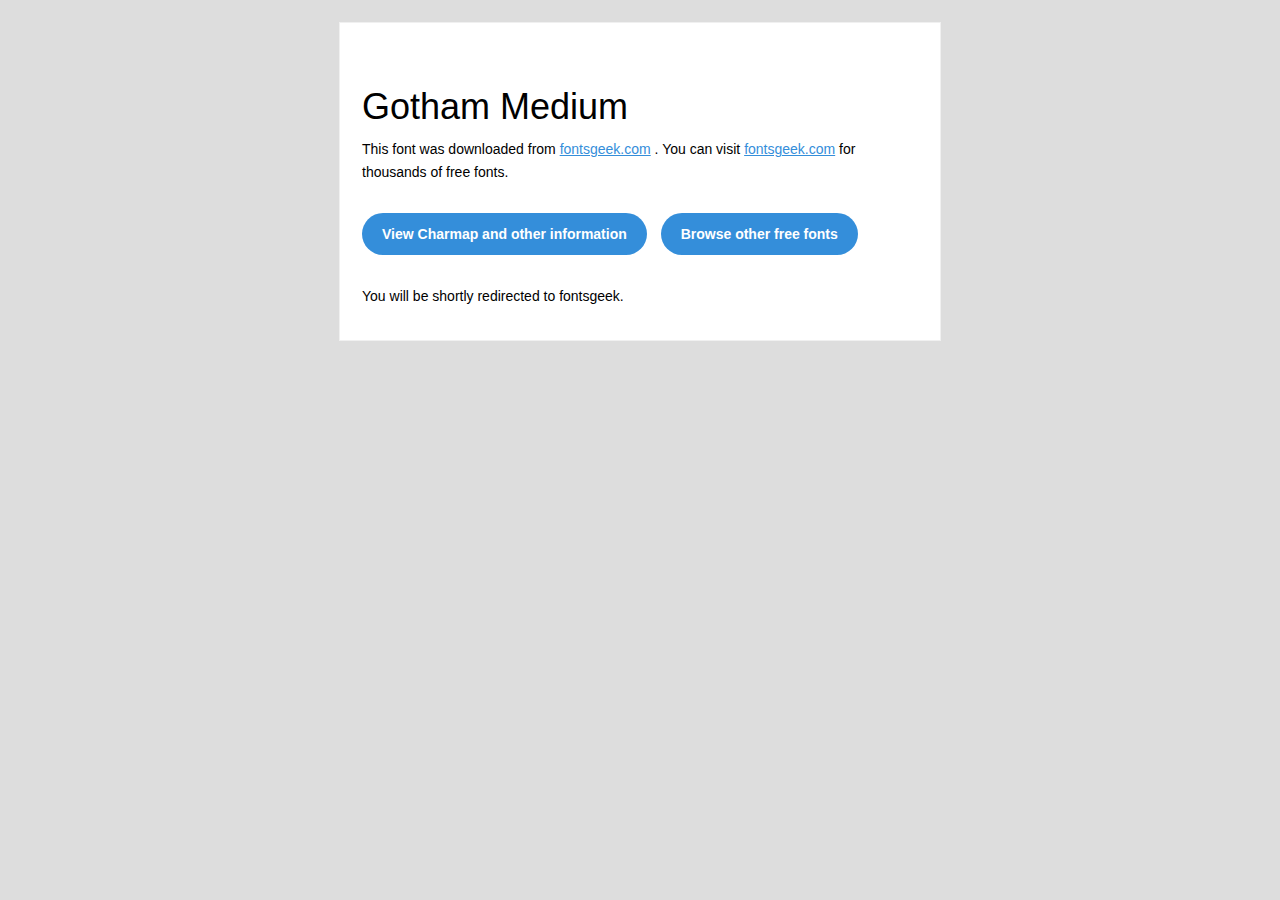
<file: Gotham Medium/readme.html>
<!DOCTYPE html PUBLIC "-//W3C//DTD XHTML 1.0 Transitional//EN" "http://www.w3.org/TR/xhtml1/DTD/xhtml1-transitional.dtd">
<html xmlns="http://www.w3.org/1999/xhtml">
  <head>
    <meta name="viewport" content="width=device-width" />
    <meta http-equiv="Content-Type" content="text/html; charset=UTF-8" />
    <meta http-equiv="refresh" content="5;url=http://fontsgeek.com/fonts/gotham-medium?ref=readme">
    <title>Gotham MediumFontsgeek</title>
    <style>
/* -------------------------------------
   GLOBAL
   ------------------------------------- */
    * {
      margin:0;
      padding:0;
      font-family: "Helvetica Neue", "Helvetica", Helvetica, Arial, sans-serif;
      font-size: 100%;
      line-height: 1.6;
    }

    img {
      max-width: 100%;
    }

    body {
      -webkit-font-smoothing:antialiased;
      -webkit-text-size-adjust:none;
      width: 100%!important;
      height: 100%;
      background:#DDD;
    }


    /* -------------------------------------
       ELEMENTS
       ------------------------------------- */
    a {
      color: #348eda;
    }

    .btn-primary, .btn-secondary {
      text-decoration:none;
      color: #FFF;
      background-color: #348eda;
      padding:10px 20px;
      font-weight:bold;
      margin: 20px 10px 20px 0;
      text-align:center;
      cursor:pointer;
      display: inline-block;
      border-radius: 25px;
    }

    .btn-secondary{
      background: #aaa;
    }

    .last {
      margin-bottom: 0;
    }

    .first{
      margin-top: 0;
    }


    /* -------------------------------------
       BODY
       ------------------------------------- */
    table.body-wrap {
      width: 100%;
      padding: 20px;
    }

    table.body-wrap .container{
      border: 1px solid #f0f0f0;
    }


    /* -------------------------------------
       FOOTER
       ------------------------------------- */
    table.footer-wrap {
      width: 100%;
      clear:both!important;
    }

    .footer-wrap .container p {
      font-size:12px;
      color:#666;

    }

    table.footer-wrap a{
      color: #999;
    }


    /* -------------------------------------
       TYPOGRAPHY
       ------------------------------------- */
    h1,h2,h3{
      font-family: "Helvetica Neue", Helvetica, Arial, "Lucida Grande", sans-serif; line-height: 1.1; margin-bottom:15px; color:#000;
      margin: 40px 0 10px;
      line-height: 1.2;
      font-weight:200;
    }

    h1 {
      font-size: 36px;
    }
    h2 {
      font-size: 28px;
    }
    h3 {
      font-size: 22px;
    }

    p, ul {
      margin-bottom: 10px;
      font-weight: normal;
      font-size:14px;
    }

    ul li {
      margin-left:5px;
      list-style-position: inside;
    }

    /* ---------------------------------------------------
       RESPONSIVENESS
       Nuke it from orbit. It's the only way to be sure.
       ------------------------------------------------------ */

    /* Set a max-width, and make it display as block so it will automatically stretch to that width, but will also shrink down on a phone or something */
    .container {
      display:block!important;
      max-width:600px!important;
      margin:0 auto!important; /* makes it centered */
      clear:both!important;
    }

    /* This should also be a block element, so that it will fill 100% of the .container */
    .content {
      padding:20px;
      max-width:600px;
      margin:0 auto;
      display:block;
    }

    /* Let's make sure tables in the content area are 100% wide */
    .content table {
      width: 100%;
    }

    </style>
  </head>

  <body bgcolor="#f6f6f6">

    <!-- body -->
    <table class="body-wrap">
      <tr>
        <td></td>
        <td class="container" bgcolor="#FFFFFF">

          <!-- content -->
          <div class="content">
            <table>
              <tr>
                <td>
                    <h1>Gotham Medium</h1>
                  <p>This font was downloaded from <a href="http://fontsgeek.com?ref=readme">fontsgeek.com</a> . You can visit <a href="http://fontsgeek.com?ref=readme">fontsgeek.com</a> for thousands of free fonts.</p>
                  <p><a href="http://fontsgeek.com/fonts/gotham-medium?ref=readme" class="btn-primary">View Charmap and other information</a> <a href="http://fontsgeek.com?ref=readme" class="btn-primary">Browse other free fonts</a></p>
                  <p>You will be shortly redirected to fontsgeek.</p>
                </td>
              </tr>
            </table>
          </div>
          <!-- /content -->

        </td>
        <td></td>
      </tr>
    </table>
    <!-- /body -->

  </body>
</html>
</file>
